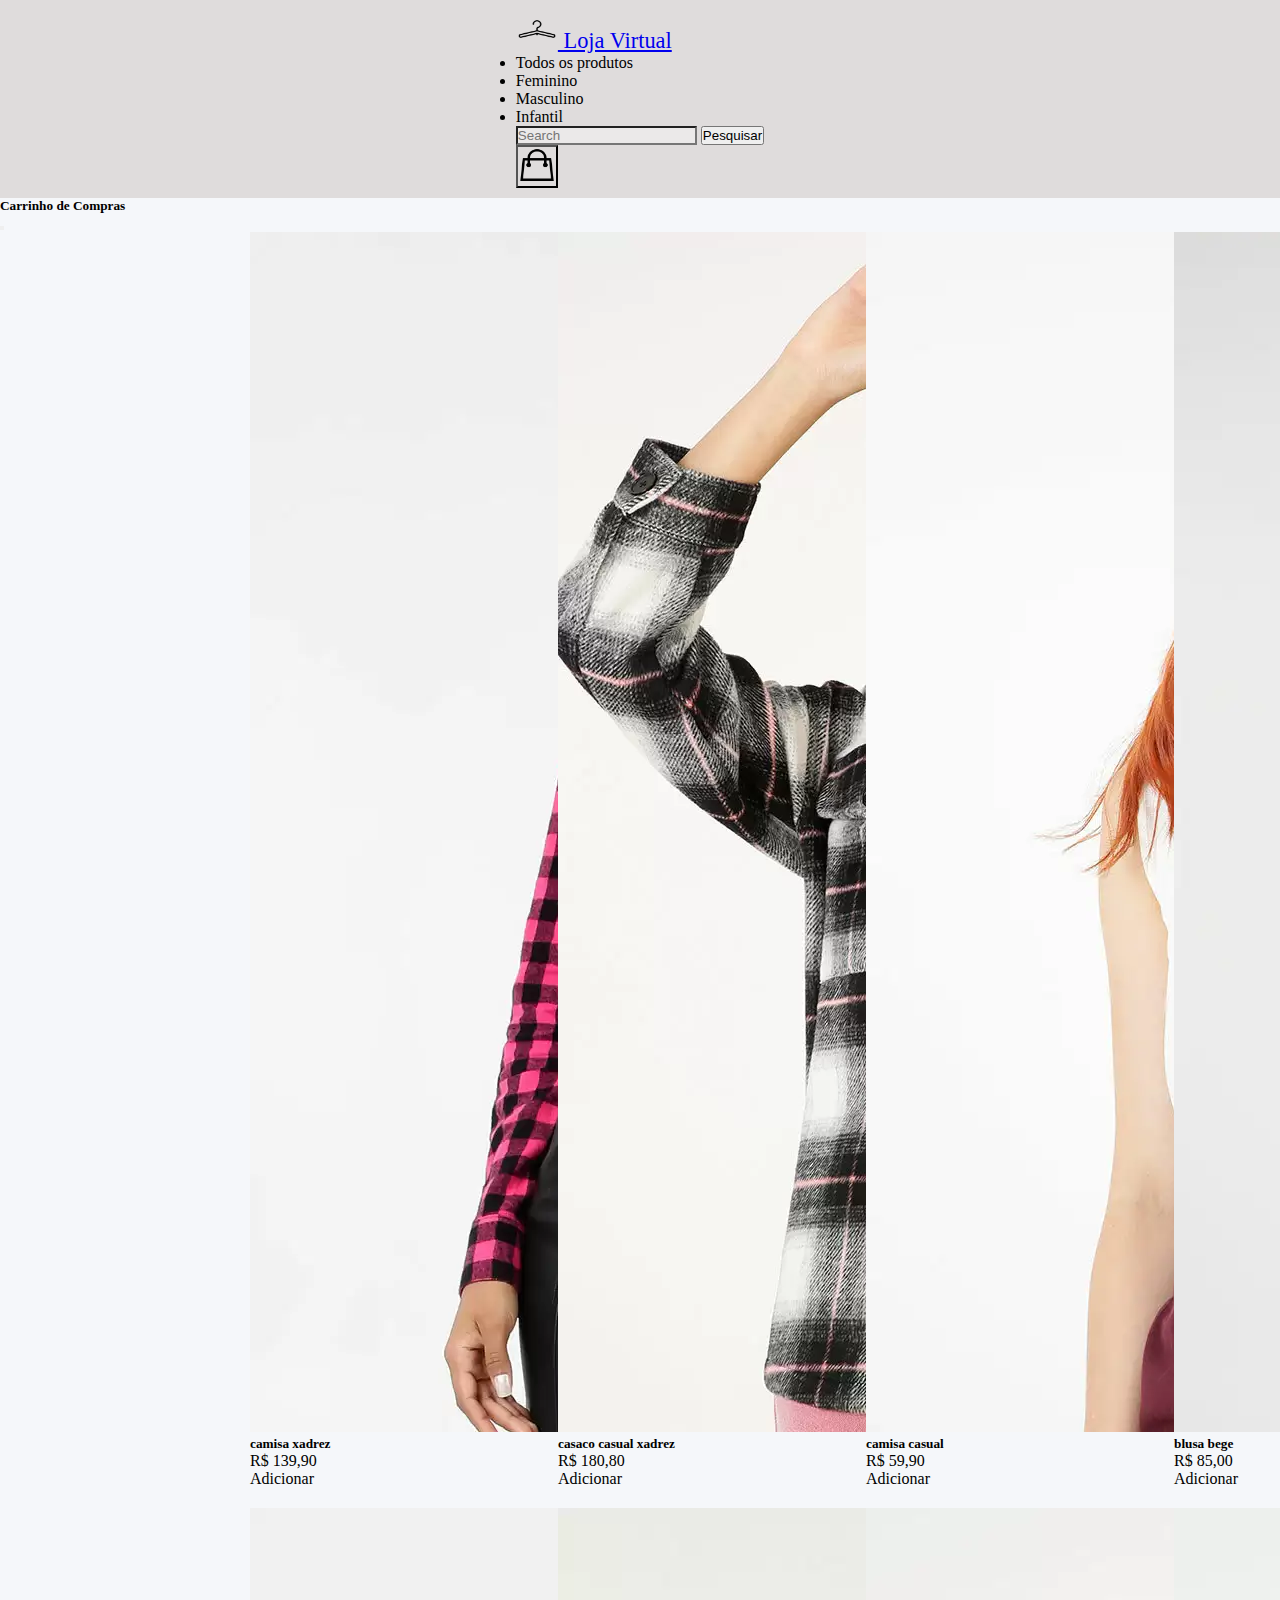
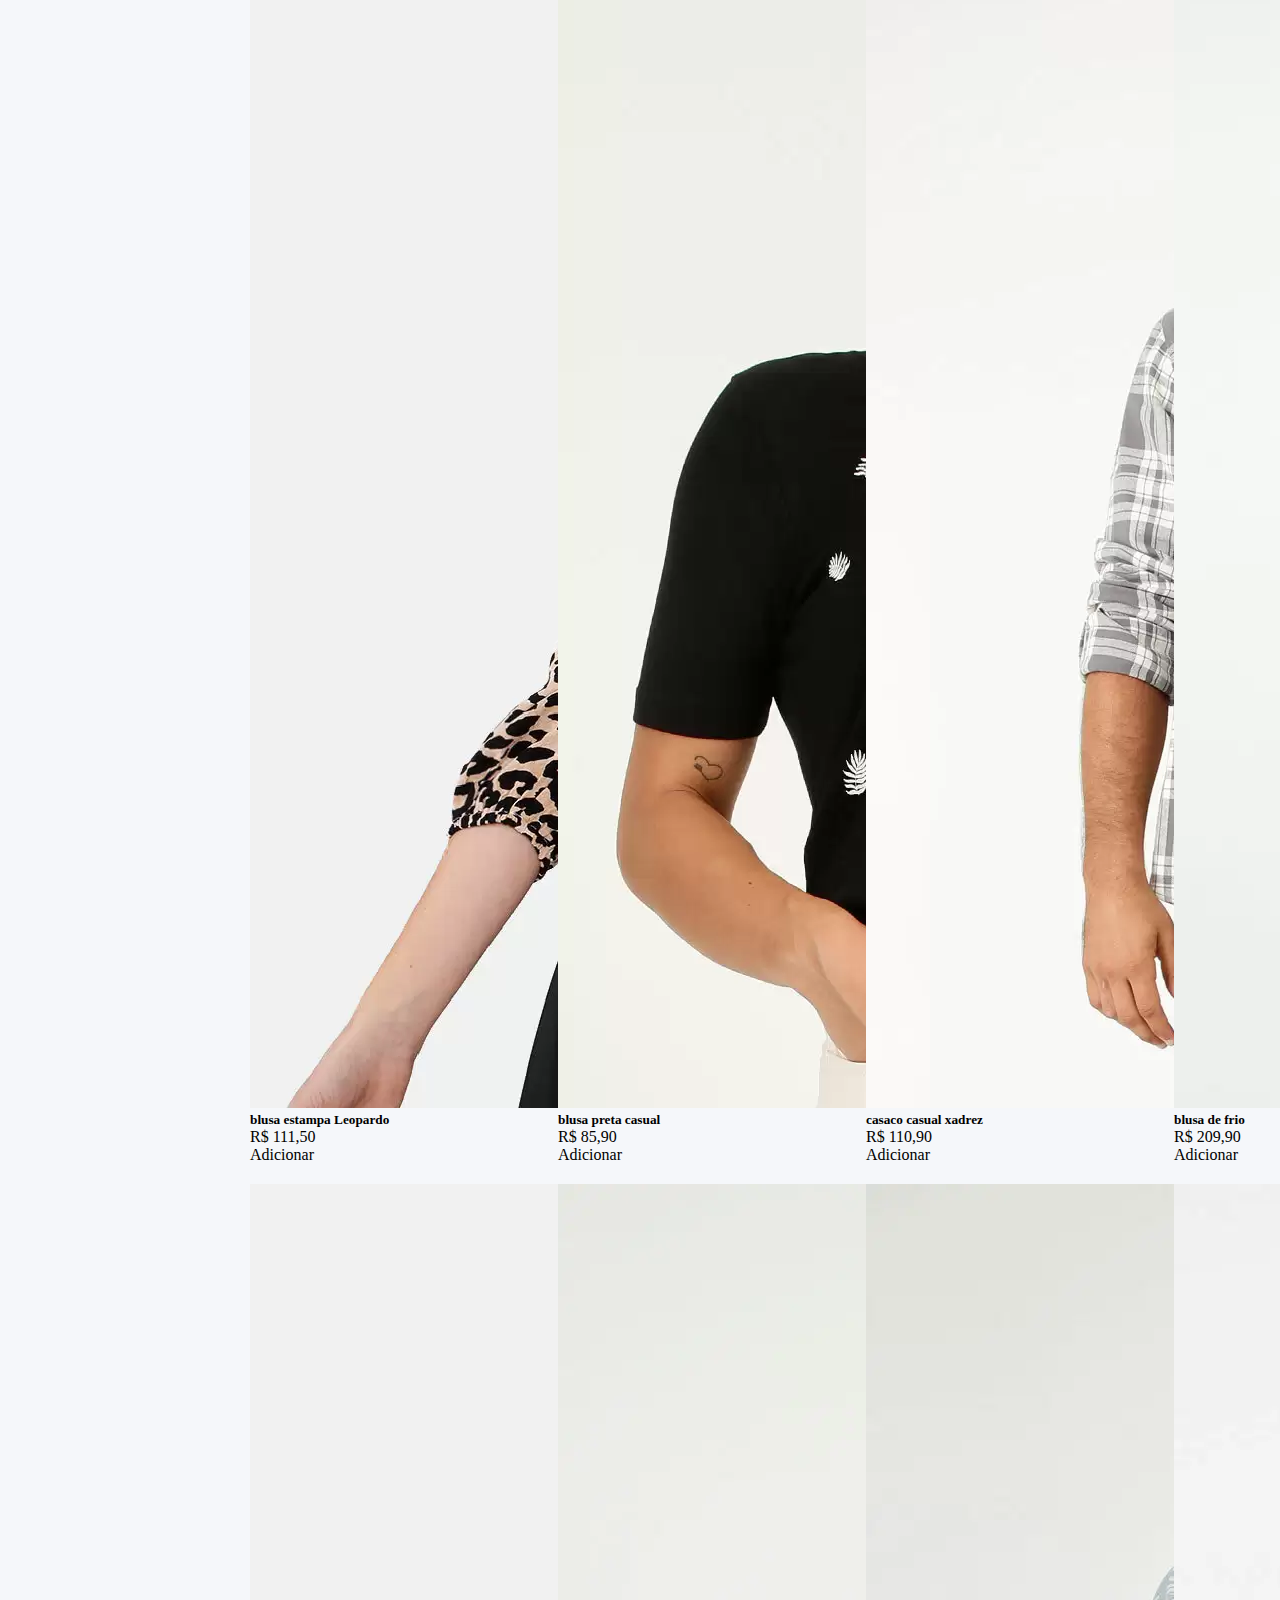
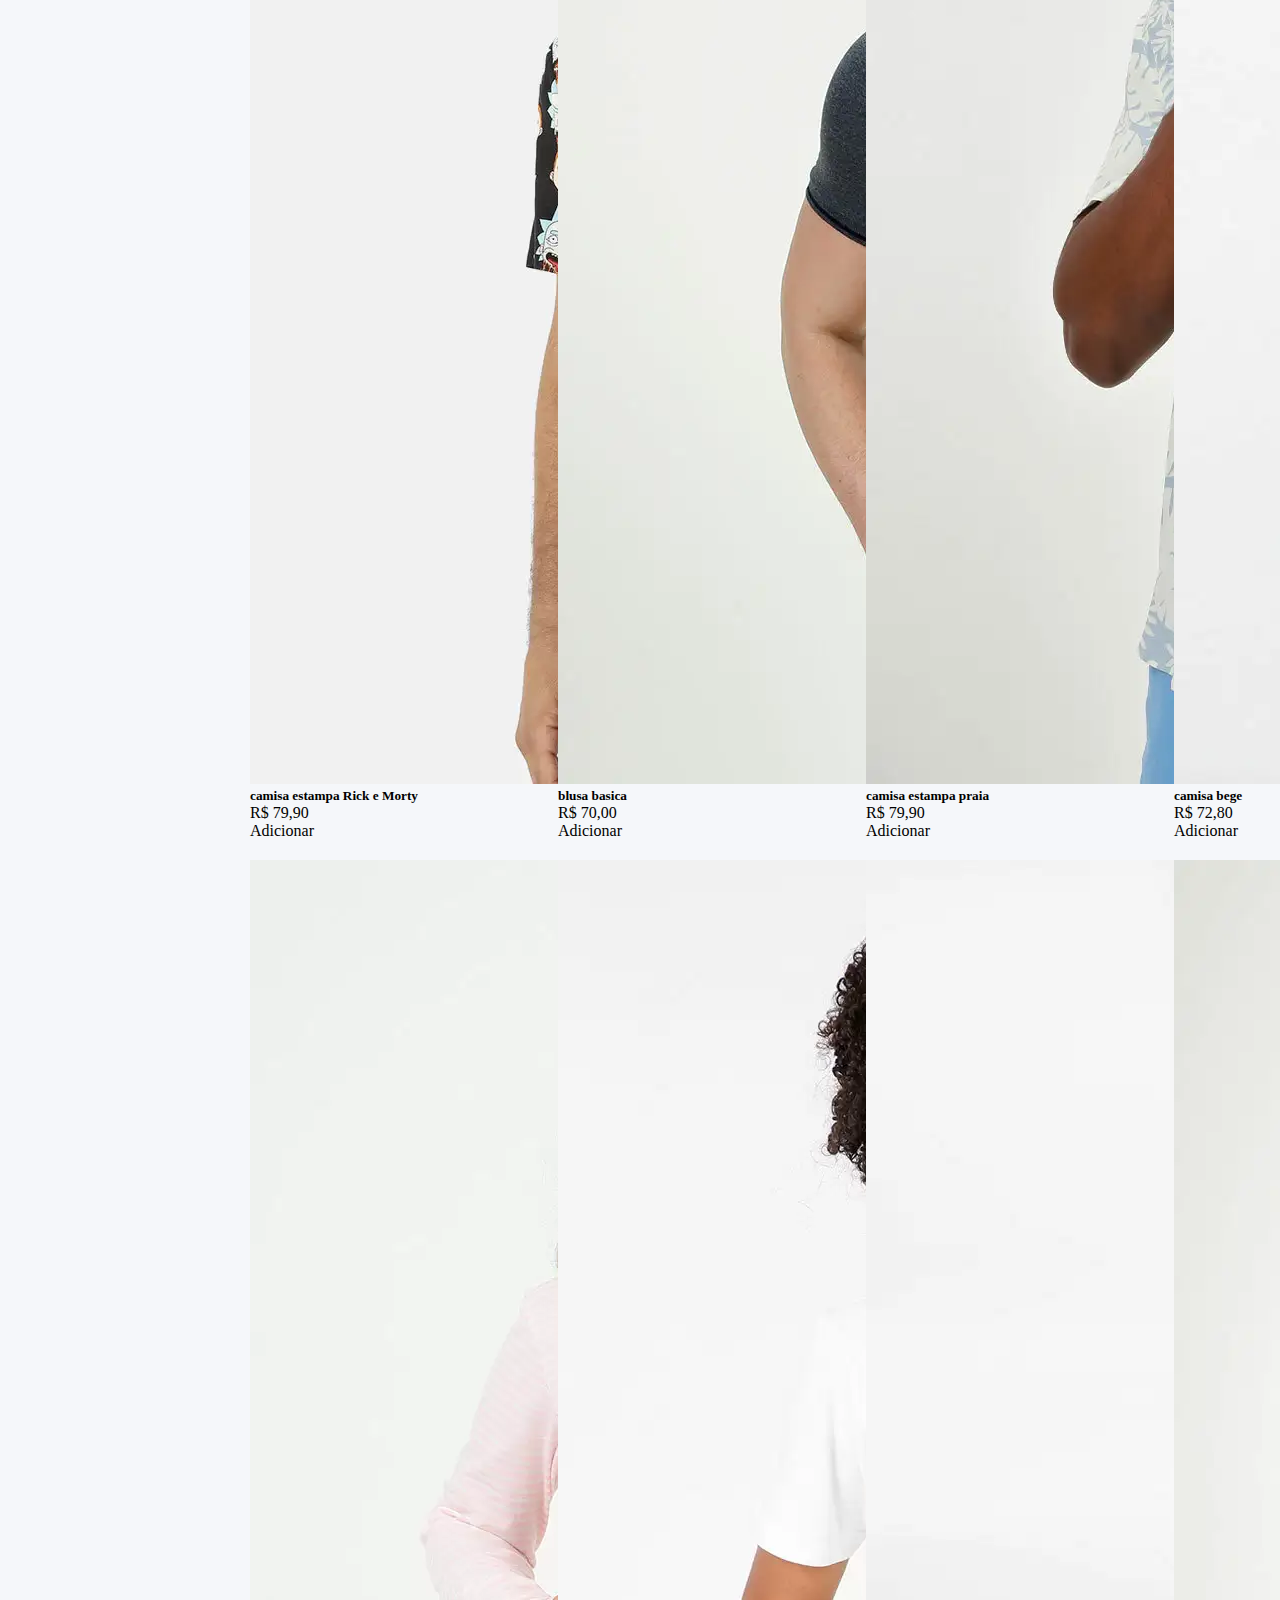
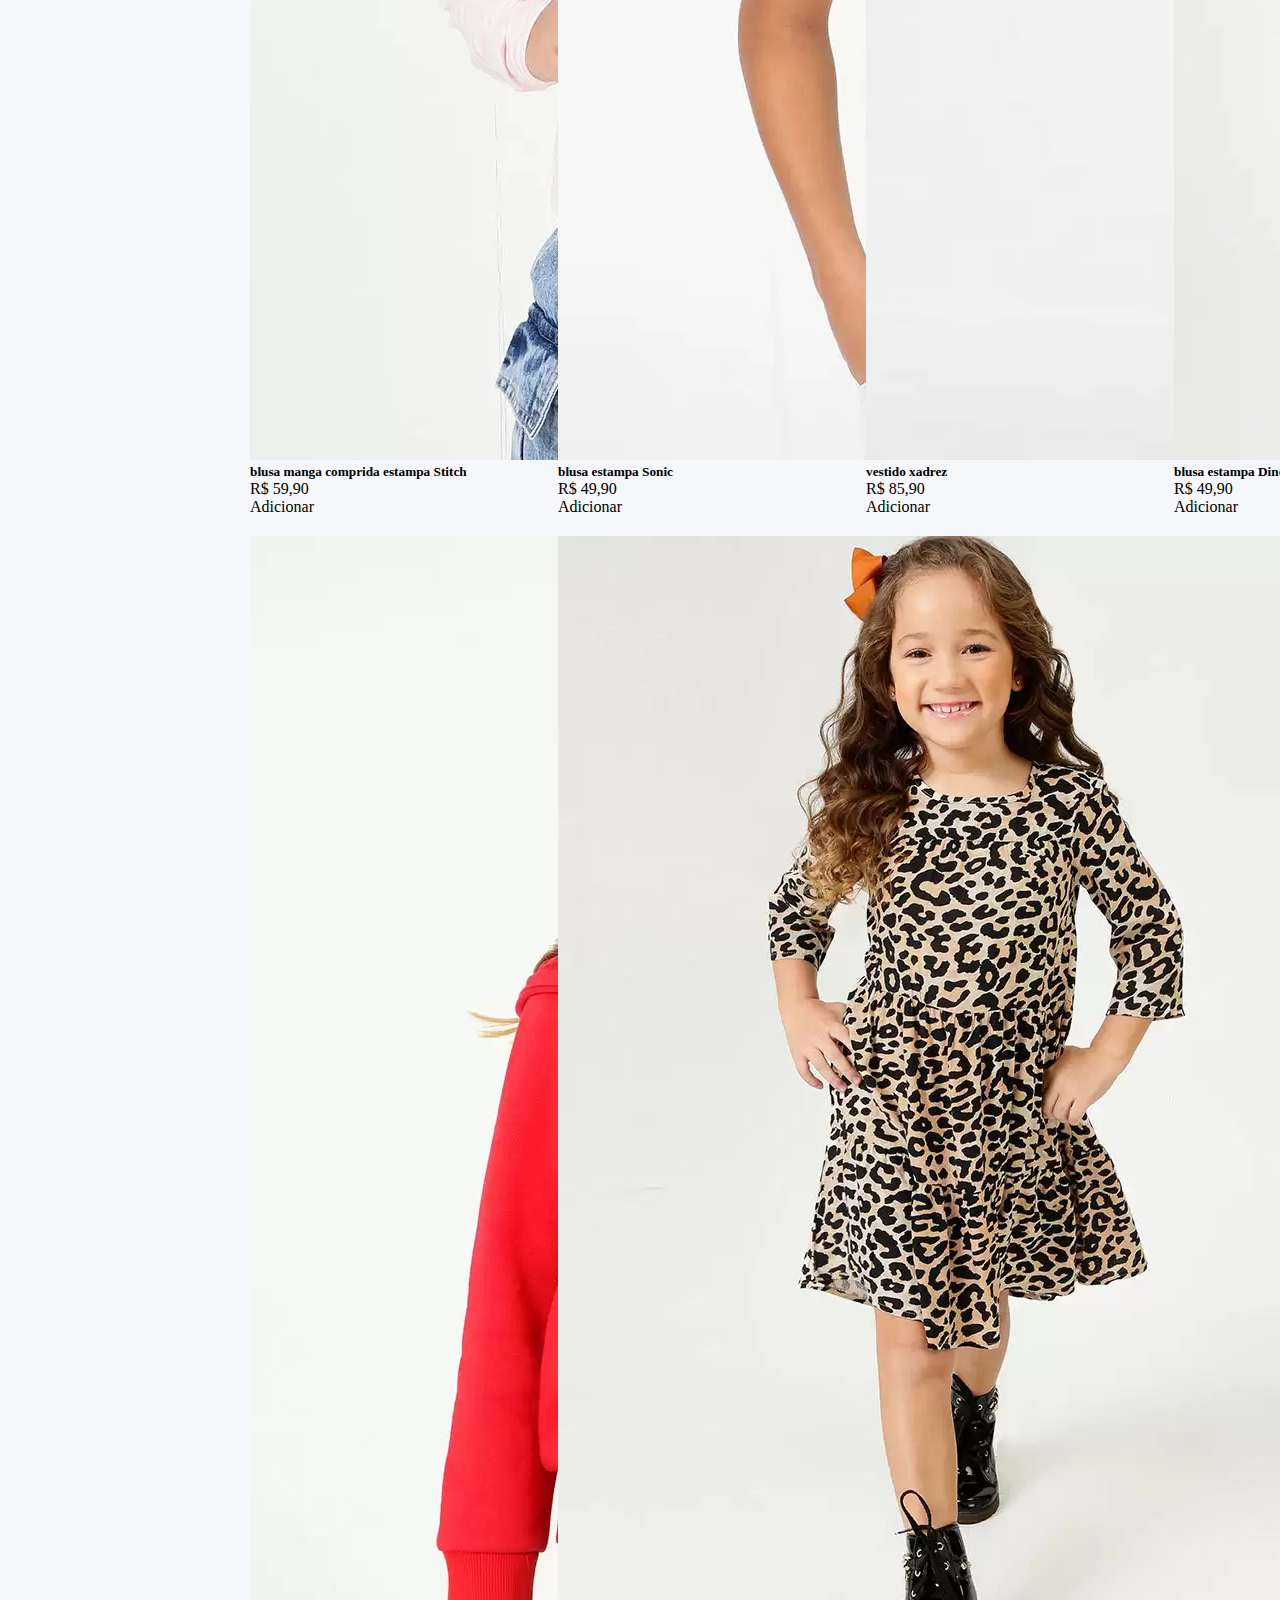
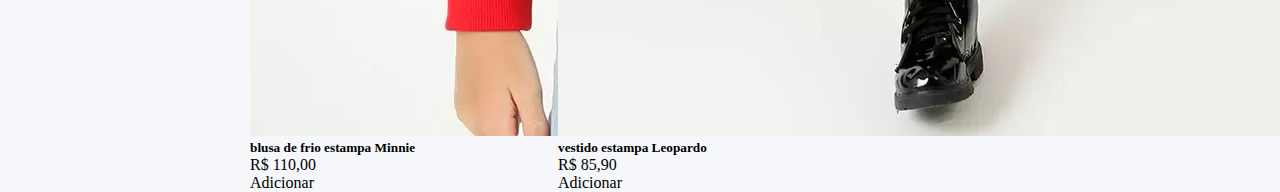
<file: desafio_monitoria/index.html>
<!DOCTYPE html>
<html lang="en">

<head>
    <meta charset="UTF-8">
    <meta name="viewport" content="width=device-width, initial-scale=1.0">
    <title>Loja Virtual</title> 
    <!-- Bootstrap -->
    <link href="https://cdn.jsdelivr.net/npm/bootstrap@5.3.0/dist/css/bootstrap.min.css" rel="stylesheet"
        integrity="sha384-9ndCyUaIbzAi2FUVXJi0CjmCapSmO7SnpJef0486qhLnuZ2cdeRhO02iuK6FUUVM" crossorigin="anonymous">
    <script src="https://cdn.jsdelivr.net/npm/bootstrap@5.3.0/dist/js/bootstrap.bundle.min.js"
        integrity="sha384-geWF76RCwLtnZ8qwWowPQNguL3RmwHVBC9FhGdlKrxdiJJigb/j/68SIy3Te4Bkz"
        crossorigin="anonymous"></script> 
    <!-- CSS -->
    <link rel="stylesheet" href="styles.css">
</head>

<body> <!-- Navigator -->
    <nav class="navbar" style="background-color: rgb(223, 220, 220);">
        <div class="container-fluid"> <a class="navbar-brand" href="#" style="font-size: 1.4rem;"> <img src="hanger.png"
                    alt="Logo" width="42" height="38" class="d-inline-block align-text-top"> Loja Virtual </a>
            <ul class="nav nav-underline ">
                <li class="nav-item"> <a id="filtrar-todos" class="nav-link text-black"
                        onclick="trocarLista('todos')">Todos os produtos</a> </li>
                <li class="nav-item"> <a id="filtrar-femininos" class="nav-link text-black"
                        onclick="trocarLista('femininos')">Feminino</a> </li>
                <li class="nav-item"> <a id="filtrar-masculinos" class="nav-link text-black"
                        onclick="trocarLista('masculinos')">Masculino</a> </li>
                <li class="nav-item"> <a id="filtrar-infantis" class="nav-link text-black"
                        onclick="trocarLista('infantis')">Infantil</a> </li>
            </ul>
            <form id="pesquisar" method="get" class="d-flex justify-content-end" role="search"> <input name="filtro"
                    id="filtro" class="form-control me-2" type="search" placeholder="Search" aria-label="Search"
                    style="background-color: rgb(235, 233, 233);"> <button class="btn btn-outline-info"
                    type="submit">Pesquisar</button> </form> <button id="carrinho" class="navbar-brand border border-0"
                data-bs-toggle="modal" data-bs-target="#carrinhoDeCompras"> <img src="bag_icon.png"
                    alt="Carrinho de Compras" width="38" height="36"> </button>
        </div>
    </nav>
    <div class="modal modal-lg" tabindex="-1" id="carrinhoDeCompras">
        <div class="modal-dialog">
            <div class="modal-content">
                <div class="modal-header">
                    <h5 class="modal-title">Carrinho de Compras</h5> <button type="button" class="btn-close"
                        data-bs-dismiss="modal" aria-label="Close"></button>
                </div>
                <div id="produtos-carrinho"
                    class="modal-body d-flex align-items-center justify-content-around flex-wrap"></div>
            </div>
        </div>
    </div>
    <main id="lista-produtos" class="itens-list container"></main>
    <script src="script.js" onload="init()"></script>
</body>

</html>
</file>
<file: desafio_monitoria/styles.css>
* {
    box-sizing: border-box;
    margin: 0;
    padding: 0;
}

body {
    background: #f5f7fa;
}

.navbar {
    display: flex;
    width: 100%;
    justify-content: space-around;
    padding: 10px 0;
}

.photo {
    display: flex;
    align-items: center;
    justify-content: center;
}


.photo-and-actions {
    display: flex;
    flex-direction: column;
    align-items: center;
    border-radius: 10px;
    cursor: pointer;
    background: #cccfd34f;
    border: solid #cccfd375;
}

.description {
    display: flex;
    flex-direction: column;
    flex-wrap: wrap;
    align-items: center;
    margin-top: 10px;
    margin-bottom: 8px;
}

.description h2 {
    margin-left: 10px;
    font-weight: 500;
    font-size: 1.4rem;
}

.itens-list {
    display: grid;
    grid-template-columns: repeat(4, 1fr);
    gap: 20px;
}

.container {
    max-width: 1200px;
    margin: 0 250px;
}

#carrinho {
    background-color:rgb(223, 220, 220);
}
</file>
